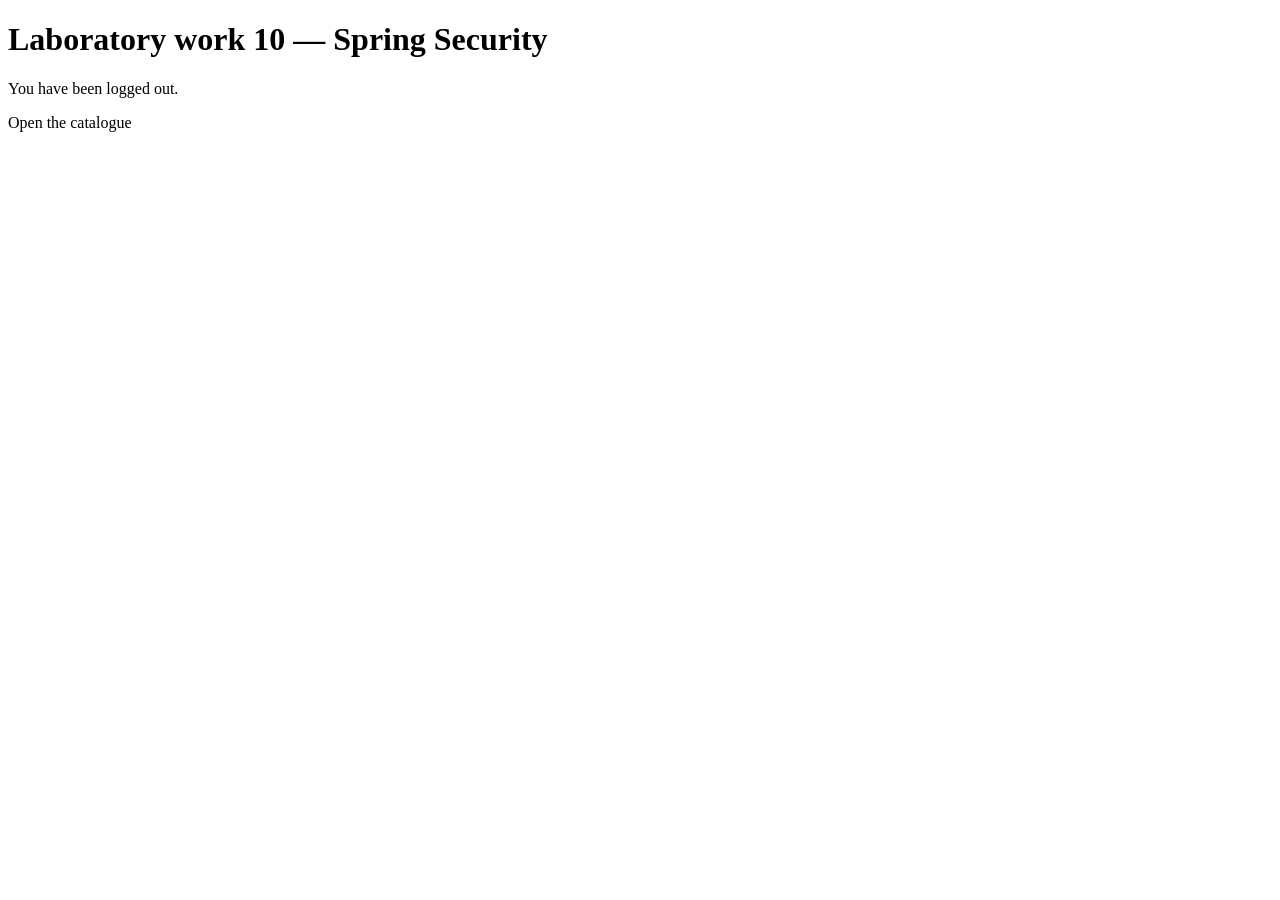
<file: src/main/resources/templates/home.html>
<!DOCTYPE html>
<html xmlns:th="http://www.thymeleaf.org">
<head>
    <meta charset="UTF-8">
    <title>Spring Lab 10</title>
    <link rel="stylesheet" th:href="@{/css/app.css}">
</head>
<body>
<header th:replace="~{fragments/header :: header}"></header>
<h1>Laboratory work 10 — Spring Security</h1>
<p th:if="${param.logout}" class="flash">You have been logged out.</p>
<p><a th:href="@{/books}">Open the catalogue</a></p>
</body>
</html>
</file>
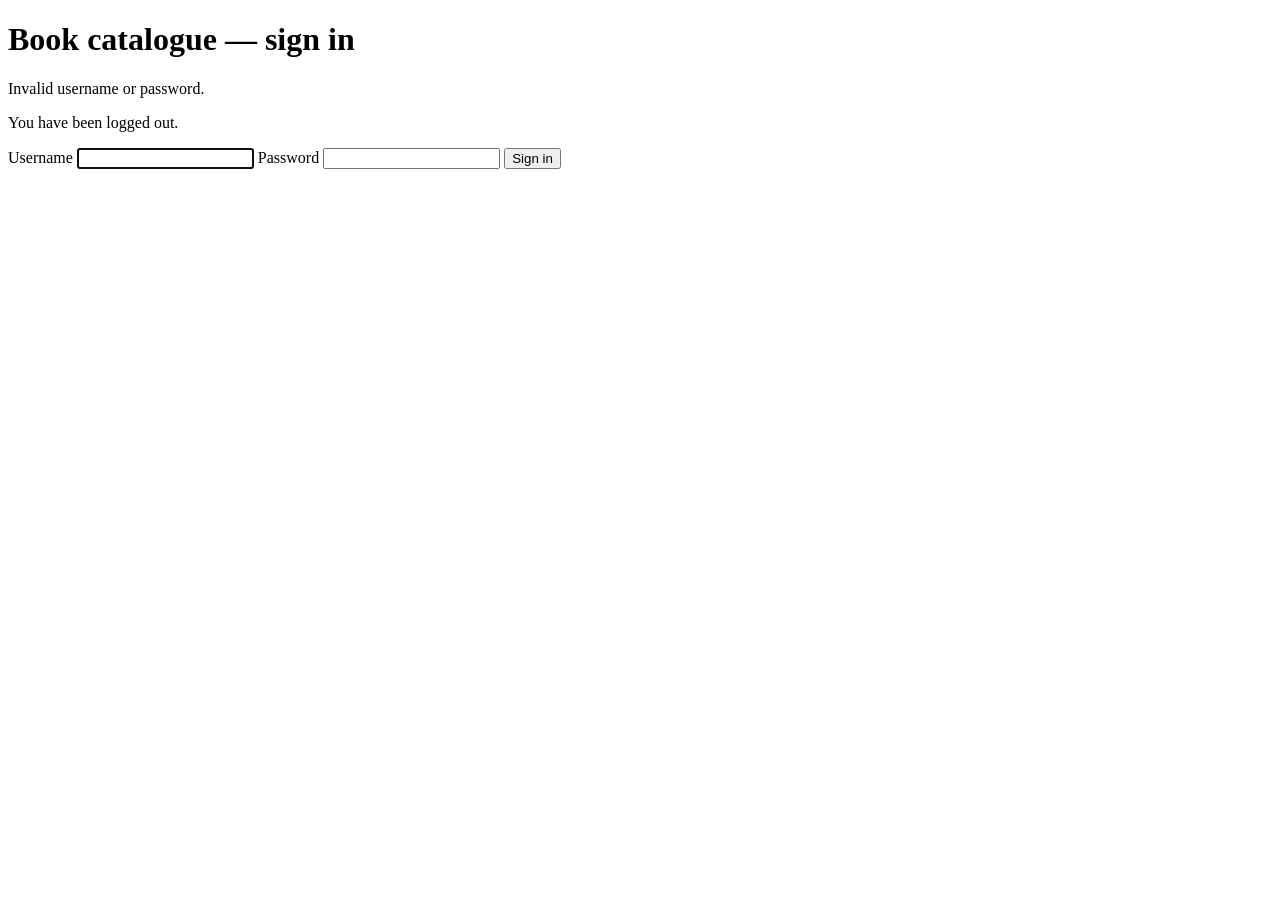
<file: src/main/resources/templates/login.html>
<!DOCTYPE html>
<html xmlns:th="http://www.thymeleaf.org">
<head>
    <meta charset="UTF-8">
    <title>Sign in — Book catalogue</title>
    <link rel="stylesheet" th:href="@{/css/app.css}">
</head>
<body>
<header th:replace="~{fragments/header :: header}"></header>
<h1>Book catalogue — sign in</h1>

<!-- ?error: set by the failure handler of formLogin; one message for a wrong name AND a wrong password -->
<p th:if="${param.error}" class="error">Invalid username or password.</p>
<!-- ?logout: we arrive here after POST /logout (logoutSuccessUrl("/login?logout")) -->
<p th:if="${param.logout}" class="flash">You have been logged out.</p>

<!-- th:action makes Thymeleaf add the hidden _csrf field: the login POST is CSRF-protected too -->
<form th:action="@{/login}" method="post" class="login">
    <label for="username">Username</label>
    <input id="username" name="username" autofocus required>
    <label for="password">Password</label>
    <input id="password" name="password" type="password" required>
    <button type="submit">Sign in</button>
</form>
</body>
</html>
</file>
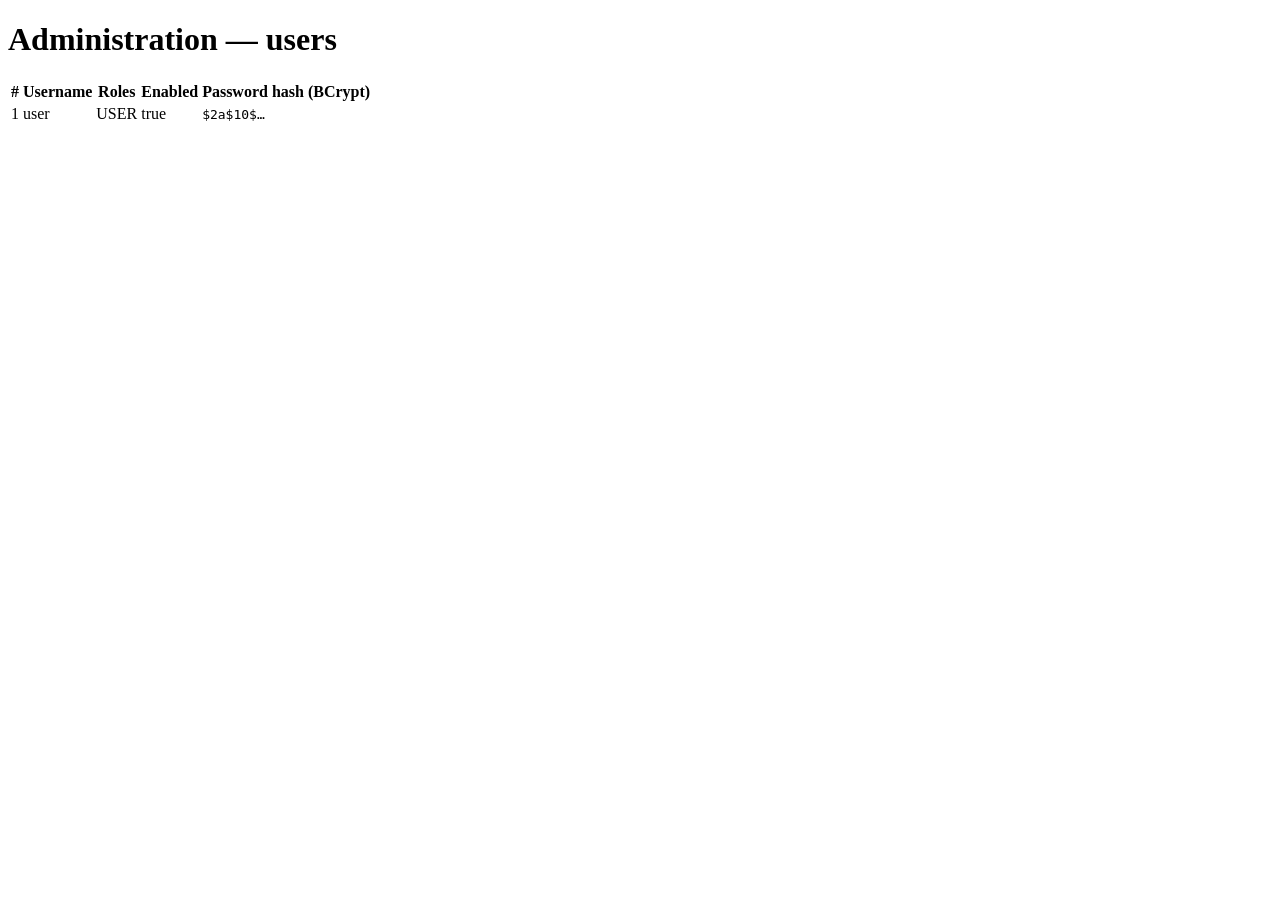
<file: src/main/resources/templates/admin/users.html>
<!DOCTYPE html>
<html xmlns:th="http://www.thymeleaf.org">
<head>
    <meta charset="UTF-8">
    <title>Administration</title>
    <link rel="stylesheet" th:href="@{/css/app.css}">
</head>
<body>
<header th:replace="~{fragments/header :: header}"></header>
<h1>Administration — users</h1>
<table>
    <tr><th>#</th><th>Username</th><th>Roles</th><th>Enabled</th><th>Password hash (BCrypt)</th></tr>
    <tr th:each="u : ${users}">
        <td th:text="${u.id}">1</td>
        <td th:text="${u.username}">user</td>
        <td th:text="${#strings.setJoin(u.roles, ', ')}">USER</td>
        <td th:text="${u.enabled}">true</td>
        <td><code th:text="${#strings.substring(u.passwordHash, 0, 7)} + '…'">$2a$10$…</code></td>
    </tr>
</table>
</body>
</html>
</file>
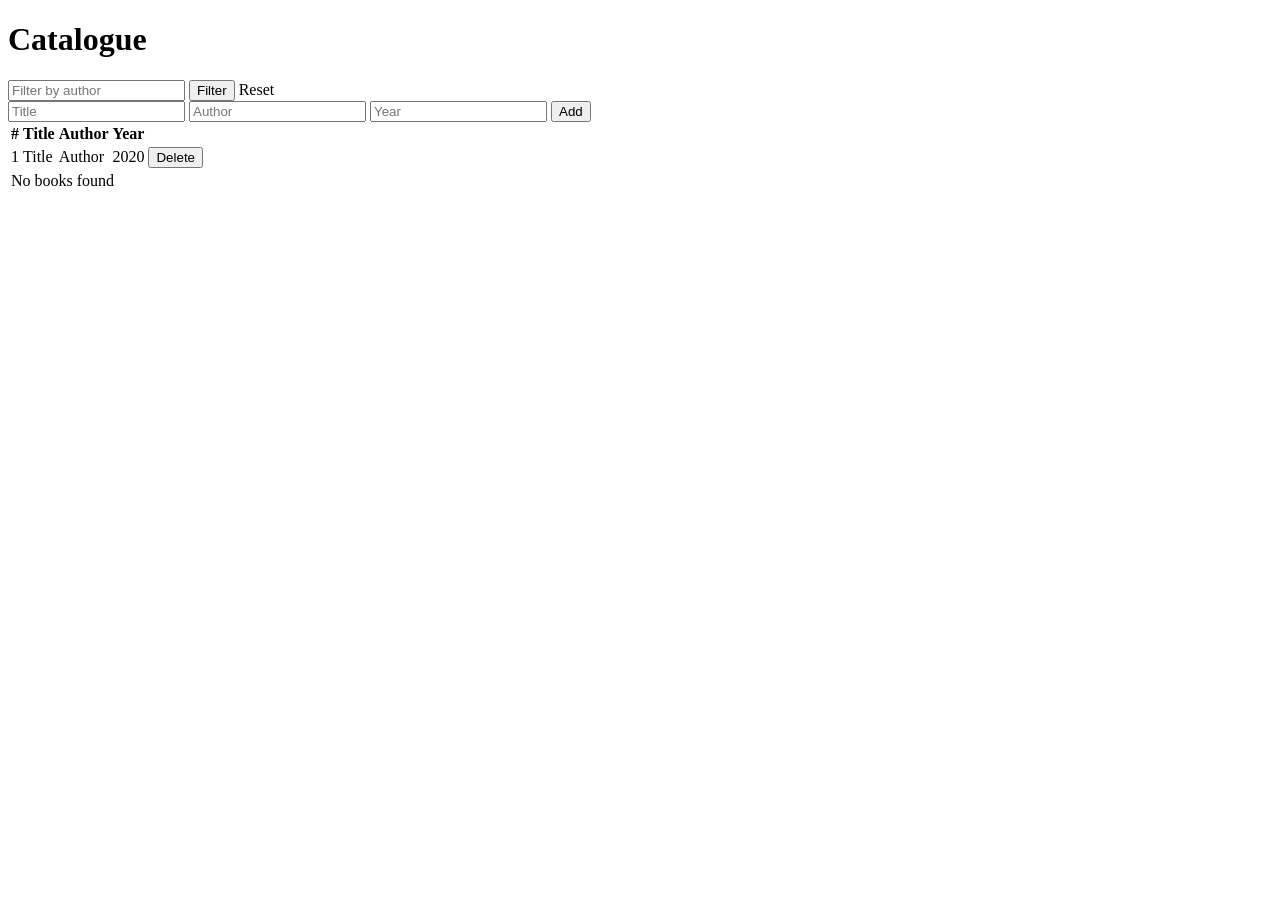
<file: src/main/resources/templates/books/list.html>
<!DOCTYPE html>
<html xmlns:th="http://www.thymeleaf.org"
      xmlns:sec="http://www.thymeleaf.org/extras/spring-security">
<head>
    <meta charset="UTF-8">
    <title th:text="${title}">Catalogue</title>
    <link rel="stylesheet" th:href="@{/css/app.css}">
</head>
<body>
<header th:replace="~{fragments/header :: header}"></header>
<h1 th:text="${title}">Catalogue</h1>
<p th:if="${message}" class="flash" th:text="${message}"></p>

<form method="get" th:action="@{/books}" class="filter">
    <input name="author" placeholder="Filter by author" th:value="${author}">
    <button type="submit">Filter</button>
    <a th:if="${author}" th:href="@{/books}">Reset</a>
</form>

<!-- creating a book is an ADMIN operation; th:action makes Thymeleaf add the hidden _csrf field -->
<form sec:authorize="hasRole('ADMIN')" method="post" th:action="@{/books}">
    <input name="title" placeholder="Title" required>
    <input name="author" placeholder="Author" required>
    <input name="year" type="number" placeholder="Year" required>
    <button type="submit">Add</button>
</form>

<table>
    <tr><th>#</th><th>Title</th><th>Author</th><th>Year</th><th sec:authorize="hasRole('ADMIN')"></th></tr>
    <tr th:each="book : ${books}">
        <td th:text="${book.id}">1</td>
        <td th:text="${book.title}">Title</td>
        <td th:text="${book.author}">Author</td>
        <td th:text="${book.year}">2020</td>
        <td sec:authorize="hasRole('ADMIN')">
            <form th:action="@{/books/{id}/delete(id=${book.id})}" method="post" class="inline">
                <button type="submit">Delete</button>
            </form>
        </td>
    </tr>
    <tr th:if="${#lists.isEmpty(books)}">
        <td colspan="4">No books found</td>
    </tr>
</table>
</body>
</html>
</file>
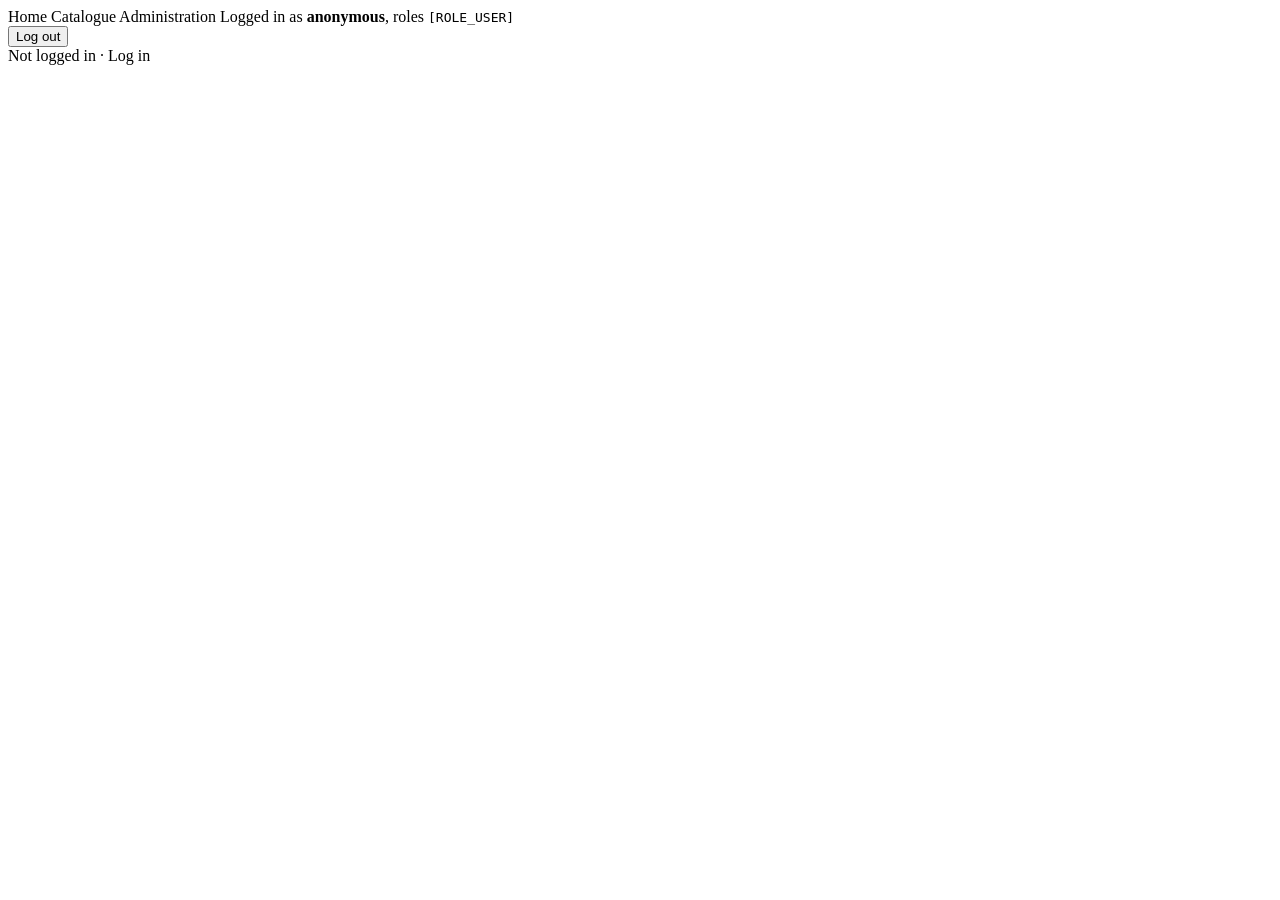
<file: src/main/resources/templates/fragments/header.html>
<!DOCTYPE html>
<html xmlns:th="http://www.thymeleaf.org"
      xmlns:sec="http://www.thymeleaf.org/extras/spring-security">
<body>
<header th:fragment="header" class="topbar">
    <a th:href="@{/}">Home</a>
    <a th:href="@{/books}">Catalogue</a>
    <a sec:authorize="hasRole('ADMIN')" th:href="@{/admin}">Administration</a>

    <span class="who" sec:authorize="isAuthenticated()">
        Logged in as <b sec:authentication="name">anonymous</b>,
        roles <code sec:authentication="principal.authorities">[ROLE_USER]</code>
        <form th:action="@{/logout}" method="post" class="inline">
            <button type="submit">Log out</button>
        </form>
    </span>
    <span class="who" sec:authorize="isAnonymous()">
        Not logged in · <a th:href="@{/login}">Log in</a>
    </span>
</header>
</body>
</html>
</file>
